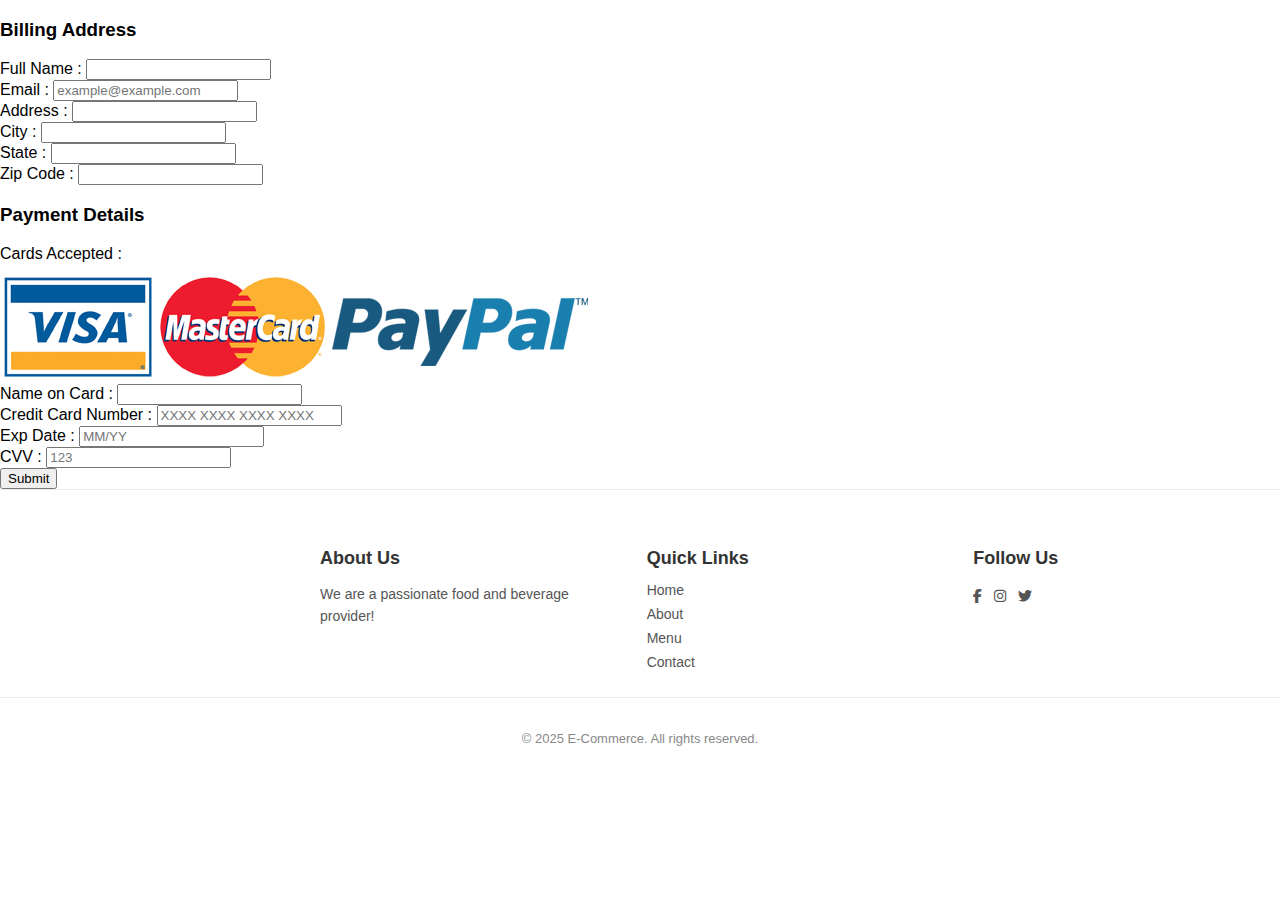
<file: payment.html>
<!DOCTYPE html>
<html lang="en">
<head>
    <meta name="viewport" content="width=device-width, initial-scale=1">
    <title>Payment</title>
    <link href="css/style.css" rel="stylesheet" type="text/css" />
    <link rel="stylesheet" href="https://cdnjs.cloudflare.com/ajax/libs/font-awesome/6.5.0/css/all.min.css">
</head>

<body>

    <div class="container">
        <form action="">
            <div class="row">
                <div class="column">
                    <h3 class="title">Billing Address</h3>
                    <div class="input-box">
                        <span>Full Name :</span>
                        <input type="text">
                    </div>

                    <div class="input-box">
                        <span>Email :</span>
                        <input type="email" placeholder="example@example.com">                    
                    </div>

                    <div class="input-box">
                        <span>Address :</span>
                        <input type="text">
                    </div>

                    <div class="input-box">
                        <span>City :</span>
                        <input type="text">
                    </div>

                    <div class="input-box">
                        <span>State :</span>
                        <input type="text">
                    </div>

                    <div class="input-box">
                        <span>Zip Code :</span>
                        <input type="text">
                    </div>

                </div>

                <div class="column">
                    <h3 class="title">Payment Details</h3>
                    <div class="input-box">
                        <span>Cards Accepted :</span><br>
                        <img src="images/payment.png" alt="">
                    </div>

                    <div class="input-box">
                        <span>Name on Card :</span>
                        <input type="email">                    
                    </div>

                    <div class="input-box">
                        <span>Credit Card Number :</span>
                        <input type="text" placeholder="XXXX XXXX XXXX XXXX">
                    </div>

                    <div class="input-box">
                        <span>Exp Date :</span>
                        <input type="text" placeholder="MM/YY">
                    </div>

                    <div class="input-box">
                        <span>CVV :</span>
                        <input type="text" placeholder="123">
                    </div>

                </div>
            </div>
            
            <button type="submit" class="btn">Submit</button>

        </form>
    </div>

<!-- ===== FOOTER ===== -->
    <footer>
        <div class="footer-container">
            <div class="footer-content">
                <h3>About Us</h3>
                <p>We are a passionate food and beverage provider!</p>
            </div>
            <div class="footer-content">
                <h3>Quick Links</h3>
                <ul class="list">
                    <li><a href="index.html">Home</a></li>
                    <li><a href="about.html">About</a></li>
                    <li><a href="shop.html">Menu</a></li>
                    <li><a href="contact.html">Contact</a></li>
                </ul>
            </div>
            <div class="footer-content">
                <h3>Follow Us</h3>
                <ul class="social-icons">
                    <li><a href="#"><i class="fab fa-facebook-f"></i></a></li>
                    <li><a href="#"><i class="fab fa-instagram"></i></a></li>
                    <li><a href="#"><i class="fab fa-twitter"></i></a></li>
                </ul>
            </div>
        </div>

        <div class="bottom-bar">
            <p>© 2025 E-Commerce. All rights reserved.</p>
        </div>
    </footer>

    <!-- ===== SCROLL REVEAL SCRIPT ===== -->
    <script>
        // Scroll Reveal with staggered effect
        function revealOnScroll() {
            const sections = document.querySelectorAll('.reveal-section');

            sections.forEach(section => {
                const sectionTop = section.getBoundingClientRect().top;
                const windowHeight = window.innerHeight;

                if (sectionTop < windowHeight - 100) {
                    // Add visible class to section
                    section.classList.add('visible');

                    // Stagger text and image
                    const text = section.querySelector('.reveal-text');
                    const image = section.querySelector('.reveal-image');

                    if (text) {
                        setTimeout(() => {
                            text.classList.add('visible');
                        }, 200); // delay 0.2s
                    }
                    if (image) {
                        setTimeout(() => {
                            image.classList.add('visible');
                        }, 500); // delay 0.5s
                    }
                }
            });
        }

        window.addEventListener('scroll', revealOnScroll);
        window.addEventListener('load', revealOnScroll);
    </script>
</body>
</html>
</file>
<file: css/style.css>
/* Container setup */
    html, body {
        margin: 0;
        padding: 0;
        height: 100%;
        display: flex;
        flex-direction: column;
        font-family: 'Lucida Sans', 'Lucida Sans Regular', 'Lucida Grande', 'Lucida Sans Unicode', Geneva, Verdana, sans-serif;
    }
/* --- Top Nav Bar --- */
.topnav {
    display: flex;
    justify-content: space-between;
    align-items: center;
    font-weight: bold;
    padding: 0 30px;
    height: 80px;
    background-color: #f2f2f2;
    box-shadow: 0 0 10px rgba(0, 0, 0, 0.1);
    position: sticky;
    top: 0;
    z-index: 1000;
}

/* --- LEFT NAV --- */
.nav-left {
    display: flex;
    align-items: center;
    gap: 24px;
}

.topnav img.logo {
    height: 120px;
    object-fit: contain;
}

.nav-left a {
    position: relative;
    color: black;
    text-decoration: none;
    font-size: 17px;
    padding: 10px 12px;
    transition: color 0.3s;
}

/* Hover underline effect for normal links */
.nav-left a:not(.active)::after {
    content: '';
    position: absolute;
    left: 0;
    bottom: 2px;
    width: 0%;
    height: 2px;
    background-color: #8e8b82;
    transition: width 0.3s;
}

/* Hover effect only for non-active links */
.nav-left a:not(.active):hover::after {
    width: 100%;
}

.nav-left a:hover {
    color: #8e8b82;
}

/* Active link has permanent underline */
.nav-left a.active {
    font-weight: bold;
    border-bottom: 2px solid #8e8b82;
}

/* --- RIGHT NAV --- */
.nav-right {
    display: flex;
    align-items: center;
    gap: 18px;
}

/* Icons (cart + user) */
.icon-link {
    position: relative;
    font-size: 20px;
    color: black;
    text-decoration: none;
    transition: color 0.3s;
}

/* Cart Page */

#cart table{
    margin: 0 auto;
    width:90%;
    border-collapse: collapse;
    table-layout: fixed;
    white-space: nowrap;
}

#cart table img{
    width: 100px;
}

#cart table td:nth-child(1){
    width: 100px;
    text-align: center;
}
#cart table td:nth-child(2){
    width: 150px;
    text-align: center;
}
#cart table td:nth-child(3){
    width: 150px;
    text-align: center;
}
#cart table td:nth-child(4){
    width: 80px;
    text-align: center;
}
#cart table td:nth-child(5),
#cart table td:nth-child(6){
    width: 100px;
    text-align: center;
}

#cart table td:nth-child(4) input{
    width: 50px;
    padding: 10px 5px 5px 10px ;
}

#cart table thead{
    border: 1px solid #e2e9e1;
    border-left: none;
    border-right: none;
}

#cart table thead td{
    font-weight: 700;
    text-transform: uppercase;
    font-size: 13px;
    padding: 18px 0;
}

#cart table tbody tr td{
    padding-top: 15px;
    padding-bottom: 15px;
}

#cart table tbody td{
    font-size: 13px;
}

#cart-add{
    display: flex;
    flex-wrap: wrap;
    justify-content: space-between;
}

#coupon{
    width: 50%;
    margin-bottom: 30px;
    padding: 0 40px;
}

#coupon h3,
#subtotal h3{
    padding-bottom: 15px;
}

#coupon input{
    padding: 10px 20px;
    outline: none;
    width: 60%;
    margin-right: 10px;
    border: 1px solid #e2e9e1;
}

#coupon button,
#subtotal button{
    background-color: #088178;
    color: #fff;
    padding: 10px 20px;
}

#subtotal{
    width: 40%;
    margin: 20px;
    border: 1px  solid #6e6a5e;
    padding: 20px 10px;
}

#subtotal table{
    border-collapse: collapse;
    width: 100%;
    margin-bottom: 20px;
}

#subtotal table td{
    width: 50%;
    border: 1px solid #e2e9e1;
    padding: 10px;
    font-size: 13px;

}


/* Hover underline animation (same style as left) */
.icon-link::after {
    content: '';
    position: absolute;
    left: 0;
    bottom: -4px;
    width: 0%;
    height: 2px;
    background-color: #8e8b82;
    transition: width 0.3s;
}

.icon-link:hover {
    color: #8e8b82;
}

.icon-link:hover::after {
    width: 100%;
}

/* --- Buttons --- */
.nav-btn {
    background-color: transparent;
    border: 1px solid #333;
    padding: 8px 16px;
    font-size: 14px;
    cursor: pointer;
    transition: 0.3s;
    font-weight: bold;
    border-radius: 4px;
}

.nav-btn:hover {
    background-color: #333;
    color: white;
}

.nav-btn.signup {
    background-color: #8e8b82;
    border: none;
    color: white;
}
/* Dropdown container */
.dropdown {
    position: relative;
    display: inline-block;
}

/* Dropdown content (hidden by default) */
.dropdown-content {
    display: none;
    position: absolute;
    top: auto;
    right:100; /* aligns to the icon */
    background-color: white;
    min-width: 120px;
    box-shadow: 0 4px 8px rgba(0,0,0,0.1);
    border-radius: 6px;
    overflow: hidden;
    z-index: 1001; /* above topnav */
}

/* Links inside the dropdown */
.dropdown-content a {
    display: block;
    padding: 10px 16px;
    color: black;
    text-decoration: none;
    font-size: 14px;
    transition: background 0.3s;
}

.dropdown-content a:hover {
    background-color: #f2f2f2;
}

/* Show dropdown on hover */
.dropdown:hover .dropdown-content {
    display: block;
}

.nav-btn.signup:hover {
    background-color: #6e6a5e;
}


    /* Content below navbar */
    .content_slideshow {
        flex: 1;
        background-color: #dfd0b8;
        color: #222;
        box-shadow: 0 0 10px rgba(0, 0, 0, 0.1);
    }

    /* Slideshow */
    .slideshow-container {
        position: relative;
        min-height: calc(100vh - 70px);
        height: 400px;
        margin: auto;
        overflow: hidden;
    }

    .mySlide {
        display: none;
        height: 100%;
        background-size: cover;
        background-position: center;
    }

    .slide-text {
        position: absolute;
        bottom: 40px;
        left: 40px;
        color: white;
        background: rgba(0,0,0,0.5);
        padding: 20px;
        border-radius: 8px;
    }

    .prev, .next {
        cursor: pointer;
        position: absolute;
        top: 50%;
        padding: 12px;
        color: white;
        font-size: 24px;
        font-weight: bold;
        background-color: rgba(0, 0, 0, 0.3);
        border-radius: 50%;
        z-index: 2;
        transform: translateY(-50%);
    }
    .prev { left: 20px; }
    .next { right: 20px; }

    .dots {
        text-align: center;
        margin-top: 10px;
    }
    .dot {
        cursor: pointer;
        height: 12px;
        width: 12px;
        margin: 0 3px;
        background-color: #bbb;
        border-radius: 50%;
        display: inline-block;
        transition: background-color 0.6s ease;
    }
    .dot.active {
        background-color: #717171;
    }
    .fade {
        animation-name: fade;
        animation-duration: 1.2s;
    }
    @keyframes fade {
        from {opacity: .4}
        to {opacity: 1}
    }

    /* About + Reveal Sections */
    .reveal-container {
        display: flex;
        align-items: center;
        justify-content: space-between;
        gap: 20px;
        margin: 40px 0;
        padding: 28px;
        flex-wrap: wrap;
        background-color: #f2f2f2;
    }

    .reveal-text p {
        text-align: justify;
        line-height: 1.5;
        min-width: 250px;
        padding: 10px;
    }

    .reveal-image {
        flex: 1;
        height: 350px;
        background-size: cover;
        background-position: center;
        border-radius: 10px;
    }


    .reveal-image-review {
        flex: 1;
        height: 550px;
        background-size: cover;
        background-position: center;
        border-radius: 10px;
    }
    .text-box {
        background-color: white;
        padding: 20px;
        border-radius: 8px;
            margin-top: 10px;
        box-shadow: 0 0 10px rgba(0, 0, 0, 0.1);
        /* max-height: 400px;
        overflow-y: auto; */
    }

    /* Layout Row (Text beside Image) */
    .layout-row {
        display: flex;
        flex-direction: row;
        flex-wrap: wrap;
        align-items: center;
        justify-content: space-between;
        gap: 20px;
    }

    .layout-row .reveal-text,
    .layout-row .reveal-image {
        flex: 1;
        min-width: 300px;
    }

    .layout-row .about-title {
        width: 100%;
        text-align: center;
        margin-bottom: 20px;
    }

    /* Column Layout (Image below text) */
    .layout-column {
        display: flex;
        flex-direction: column;
    }

    /* Titles */
    .about-title {
        font-size: 35px;
        text-align: center;
        font-weight: bold;
        color: #333;
    }

    /* Menu Section */
    .menu-slider-container {
        position: relative;
        display: flex;
        align-items: center;
        margin: 20px auto;
        max-width: 100%;
        overflow: hidden;
    }

    .menu-row-scroll {
        display: flex;
        overflow-x: auto;
        scroll-behavior: smooth;
        gap: 20px;
        padding: 10px;
        scrollbar-width: none;
    }
    .menu-row-scroll::-webkit-scrollbar {
        display: none;
    }

    .menu-item {
        flex: 0 0 auto;
        width: 220px;
        height: 340px;
        background: white;
        border-radius: 10px;
        overflow: hidden;
        box-shadow: 0 2px 10px rgba(0,0,0,0.1);
        text-align: center;
        cursor: pointer;
        opacity: 0;
        transition: box-shadow 0.3s ease;
    }
    .menu-item img {
        width: 100%;
        height: 240px;
        object-fit: cover;
        transition: transform 0.4s ease;
    }
    .menu-item:hover img {
        transform: scale(1.1);
    }
    .menu-item p {
        margin: 10px 0;
        font-weight: bold;
        color: #444;
    }
    .menu-item:hover {
        transform: scale(1.05);
        box-shadow: 0 8px 16px rgba(0, 0, 0, 0.2);
    }
    .slide-arrow {
        position: absolute;
        top: 50%;
        transform: translateY(-50%);
        font-size: 32px;
        background: rgba(0,0,0,0.3);
        color: white;
        border: none;
        border-radius: 50%;
        width: 44px;
        height: 44px;
        cursor: pointer;
        z-index: 1;
        transition: background 0.3s;
    }
    .slide-arrow:hover {
        background: rgba(0,0,0,0.6);
    }
    .slide-arrow.left { left: 10px; }
    .slide-arrow.right { right: 10px; }

    .review-slider-container2 {
        position: relative;
        width: 100%;
        max-width: 500px;
        margin: 0 auto;
        height: 280px;             /* Fixed height */
        overflow: hidden;          /* Prevents container from expanding */
        padding: 10px 0;
        box-sizing: border-box;
        display: flex;
        flex-direction: column;
        justify-content: flex-start;
    }

    /* Scrollable part INSIDE */
    .review-card-scroll {
        flex: 1;
        overflow-y: auto;
        display: flex;
        flex-direction: column;
        gap: 20px;
        padding: 5px 10px;
        scrollbar-width: thin;
        scrollbar-color: #ccc transparent;
        box-sizing: border-box;
    }

    .review-card-scroll::-webkit-scrollbar {
        width: 6px;
    }
    .review-card-scroll::-webkit-scrollbar-thumb {
        background-color: #ccc;
        border-radius: 4px;
    }

    /* Each review card */
    .review-card {
        background-color: #ffffff;
        padding: 20px;
        border-radius: 10px;
        box-shadow: 0 2px 10px rgba(0,0,0,0.1);
        transition: transform 0.3s ease;
        font-size: 16px;
        min-height: px;
    }

    .review-card:hover {
        transform: translateY(-3px);
    }

    /* Footer */
/* ================================
   MINIMALIST FOOTER DESIGN
================================== */
footer {
  background-color: #ffffff;
  color: #333;
  border-top: 1px solid #eee;
  padding: 40px 0 20px;
  font-family: 'Lucida Sans', 'Lucida Grande', Geneva, sans-serif;
}

.footer-container {
  max-width: 1100px;
  margin: auto;
  display: flex;
  justify-content: space-between;
  align-items: flex-start;
  flex-wrap: wrap;
  gap: 40px;
  padding: 0 20px;
  margin-left: 300px;
}

.footer-content {
  flex: 1 1 250px;
  text-align: left;
}

.footer-content h3 {
  font-size: 18px;
  color: var(--primary); /* matches your site theme */
  margin-bottom: 12px;
}

.footer-content p {
  font-size: 14px;
  line-height: 1.6;
  color: #555;
}

.footer-content ul {
  list-style: none;
  padding: 0;
  margin: 0;
}

.footer-content ul li {
  margin: 6px 0;
}

.footer-content ul li a {
  color: #555;
  text-decoration: none;
  font-size: 14px;
  transition: color 0.3s ease;
}

.footer-content ul li a:hover {
  color: var(--accent); /* coral accent */
}

/* Social Icons */
.social-icons {
  display: flex;
  gap: 12px;
  margin-top: 10px;
}

.social-icons li a {
  color: #555;
  font-size: 18px;
  transition: color 0.3s ease;
}

.social-icons li a:hover {
  color: var(--primary);
}

/* Bottom Bar */
.bottom-bar {
  text-align: center;
  font-size: 13px;
  color: #888;
  padding-top: 20px;
  border-top: 1px solid #eee;
  margin-top: 20px;
}

/* Responsive */
@media (max-width: 700px) {
  .footer-container {
    flex-direction: column;
    align-items: center;
    text-align: center;
  }

  .footer-content {
    flex: 1 1 100%;
  }

  .social-icons {
    justify-content: center;
  }
}


    /* Hover effect for links */
    .list li a:hover {
    color: #f39c12; /* Golden color on hover */
    font-weight: bold;
    }


    /* Animations */
    .fade-in.visible {
        animation: fadeInUp2 1s ease forwards;
    }
    @keyframes fadeInUp2 {
        0% { opacity: 0; transform: translateY(30px); }
        100% { opacity: 1; transform: translateY(0); }
    }

    .reveal-section.visible {
        animation: fadeInUp 1.5s ease both;
    }
    @keyframes fadeInUp {
        from { opacity: 0; transform: translateY(60px); }
        to { opacity: 1; transform: translateY(0); }
    }

    /* Responsive */
    @media (max-width: 768px) {
        .layout-row {
            flex-direction: column;
        }

        .layout-row .reveal-text,
        .layout-row .reveal-image {
            width: 100%;
        }

        .review-slider-container2 {
            max-width: 100%;
        }

        .menu-slider-container {
            flex-direction: column;
        }
    }

    #product1 {
    text-align: center;
}

#product1 .pro-container{
    display: flex;
    justify-content: space-between;
    padding-top: 20px;
    flex-wrap: wrap;
    
}

#product1 .pro {
    width:15%;
    min-width: 250px;
    padding: 10px 12px;
    border: 1px solid grey;
    border-radius: 25px;
    cursor: pointer;
    box-shadow: 20px 20px 30px rgba(0, 0, 0, 0.02);
    margin: 15px 0;
    transition: 0.2s ease;
    margin-left: 50px;

}

/* ✅ Set featured product images to 150x150 */
#product1 .pro img {
  width: 150px;
  height: 150px;
  object-fit: cover; /* ensures the image fills the box nicely */
  display: block;
  margin: 0 auto; /* centers the image */
  border-radius: 12px; /* optional - keeps soft rounded corners */
}


#product1 .pro:hover {
    box-shadow: 20px 20px 30px rgba(0, 0, 0, 0.06);
}



.pro {
    display: flex;
    flex-direction: column;
    align-items: center;
    text-align: center;
    margin-bottom: 20px;
}
.shop{
    margin-bottom: 10px;
}

.des{
    padding: 10px;
}
.shop-btn {
    background-color: #088178;
    color: white;
    padding: 8px 20px;
    border-radius: 20px;
    text-decoration: none;
    font-weight: 600;
    font-size: 14px;
    transition: background 0.3s ease, transform 0.2s ease;
    margin-top: 10px; 
    display: inline-block; 
}

.shop-btn:hover {
    background-color: #066a63;
    transform: scale(1.05);
}

/* ===== Featured Product Category Navigation ===== */
.category-nav {
    display: flex;
    justify-content: center;
    flex-wrap: wrap;
    gap: 15px;
    margin: 20px 0 10px 0;
}

.filter-btn {
    background-color: white;
    border: 2px solid #8e8b82;
    color: #333;
    padding: 8px 20px;
    border-radius: 25px;
    cursor: pointer;
    font-size: 15px;
    font-weight: 600;
    transition: all 0.3s ease;
}

.filter-btn:hover {
    background-color: #8e8b82;
    color: white;
}

.filter-btn.active {
    background-color: #8e8b82;
    color: white;
    box-shadow: 0 4px 10px rgba(0,0,0,0.1);
}

/* Responsive buttons for mobile */
@media (max-width: 600px) {
    .category-nav {
        overflow-x: auto;
        justify-content: flex-start;
        padding: 5px;
        scrollbar-width: none;
    }
    .category-nav::-webkit-scrollbar {
        display: none;
    }
}

.show-more-container {
  text-align: center;
  margin-top: 20px;
}

.show-more-btn {
  background-color: #f39c12;
  color: white;
  border: none;
  padding: 12px 30px;
  font-size: 16px;
  border-radius: 30px;
  cursor: pointer;
  transition: background-color 0.3s;
}

.show-more-btn:hover {
  background-color: #9e5e68;
}

.promotion-gallery {
  display: flex;
  flex-wrap: wrap;
  justify-content: center;
  gap: 25px;
  margin-top: 20px;
}

.promo-item img {
  width: 85%;              /* width matches the text-box nicely */
  max-width: 500px;        /* prevents it from being too large */
  aspect-ratio: 16 / 9;    /* keeps landscape shape */
  object-fit: cover;
  border-radius: 12px;
  box-shadow: 0 4px 10px rgba(0,0,0,0.2);
  transition: transform 0.3s ease, box-shadow 0.3s ease;
}

.promo-item img:hover {
  transform: scale(1.03);
  box-shadow: 0 6px 14px rgba(0,0,0,0.3);
}

/* Make "Our Deal" and "New Items" sections sit beside each other */
.reveal-container.layout-row {
  display: flex;
  justify-content: space-between;
  align-items: flex-start;
  flex-wrap: wrap;
  gap: 40px;
}

/* 3-column image grid for "New Items" section */
.promotion-gallery.grid-3 {
  display: grid;
  grid-template-columns: repeat(3, 1fr);
  gap: 20px;
  justify-items: center;
}

.promotion-gallery.grid-3 .promo-item img {
  width: 100%;
  max-width: 250px;
  aspect-ratio: 1 / 1;
  object-fit: cover;
  border-radius: 10px;
}
@media (max-width: 900px) {
  .reveal-container.layout-row {
    flex-direction: column;
    align-items: center;
  }

  .promotion-gallery.grid-3 {
    grid-template-columns: repeat(2, 1fr);
  }

  @media (max-width: 600px) {
    .promotion-gallery.grid-3 {
      grid-template-columns: 1fr;
    }
  }
}

/* Layout for Our Deal (left) + New Items + Review (right) */
.reveal-container.layout-row {
  display: flex;
  justify-content: space-between;
  align-items: flex-start;
  flex-wrap: wrap;
  gap: 40px;
}

/* Left section styling */
.left-section {
  flex: 1;
  min-width: 400px;
}

/* Right section (stacked New Items + Review) */
.right-column {
  flex: 1;
  display: flex;
  flex-direction: column;
  gap: 30px;
  min-width: 400px;
}

/* Responsive layout (stack all vertically on smaller screens) */
@media (max-width: 900px) {
  .reveal-container.layout-row {
    flex-direction: column;
    align-items: center;
  }

  .right-column {
    width: 100%;
  }
}
/* === Review footer styling === */
.review-footer {
  display: flex;
  align-items: center;
  justify-content: flex-end;
  gap: 8px;
  margin-top: 10px;
}

.review-icon {
  width: 32px;
  height: 32px;
  border-radius: 50%;
  object-fit: cover;
  border: 2px solid #ddd;
}

.review-name {
  font-weight: 600;
  font-size: 14px;
  color: #555;
  font-style: italic;
}
</file>
